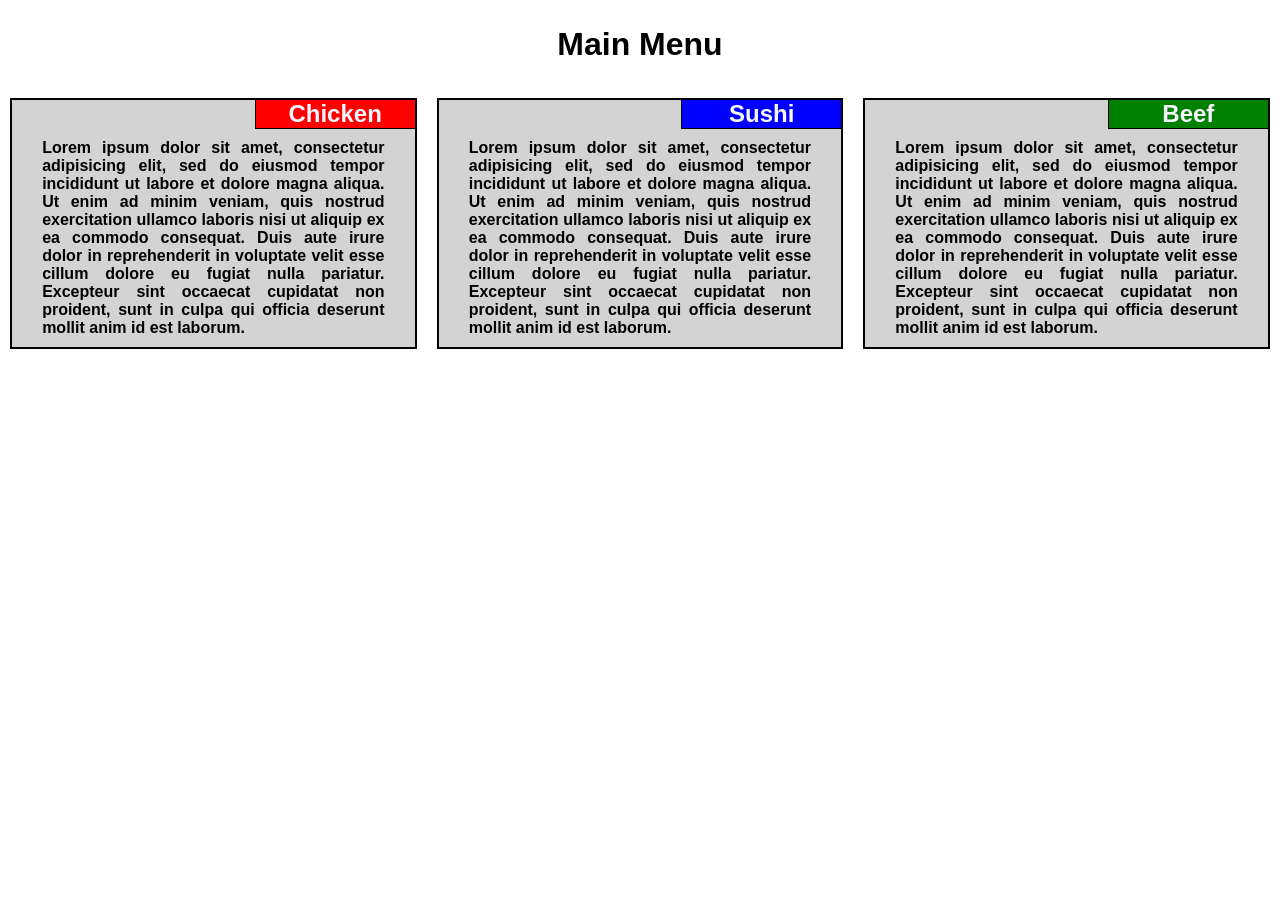
<file: module-2-solution/index.html>
<!DOCTYPE html>
<html>
<head>
	<meta charset="utf-8">
	<meta name="viewport" content="width=device-width, initial-scale=1">
	<title>Responsive 3 column site</title>
	<link rel="stylesheet" type="text/css" href="css/styles.css">
</head>
<body>
	<h1 class="main-heading">Main Menu</h1>
<div class="container">
	<div class="row">
		
		<div class="col-lg-4 col-md-6 col-sm-12">
			<div class="section">
				<h2 id="s1" class="sub-title">Chicken</h2> 
				<p> Lorem ipsum dolor sit amet, consectetur adipisicing elit, sed do eiusmod
				tempor incididunt ut labore et dolore magna aliqua. Ut enim ad minim veniam,
				quis nostrud exercitation ullamco laboris nisi ut aliquip ex ea commodo
				consequat. Duis aute irure dolor in reprehenderit in voluptate velit esse
				cillum dolore eu fugiat nulla pariatur. Excepteur sint occaecat cupidatat non
				proident, sunt in culpa qui officia deserunt mollit anim id est laborum.</p>
			</div>
		</div>
		<div  class="col-lg-4 col-md-6 col-sm-12">
			<div class="section">
		 		<h2 id="s2" class="sub-title">Sushi</h2> 
				<p>Lorem ipsum dolor sit amet, consectetur adipisicing elit, sed do eiusmod
				tempor incididunt ut labore et dolore magna aliqua. Ut enim ad minim veniam,
				quis nostrud exercitation ullamco laboris nisi ut aliquip ex ea commodo
				consequat. Duis aute irure dolor in reprehenderit in voluptate velit esse
				cillum dolore eu fugiat nulla pariatur. Excepteur sint occaecat cupidatat non
				proident, sunt in culpa qui officia deserunt mollit anim id est laborum.</p>
			</div>
		</div>

		<div  class="col-lg-4 col-md-12 col-sm-12">
			<div  class="section">
				<h2 id="s3" class="sub-title">Beef</h2>
				<p>Lorem ipsum dolor sit amet, consectetur adipisicing elit, sed do eiusmod
				tempor incididunt ut labore et dolore magna aliqua. Ut enim ad minim veniam,
				quis nostrud exercitation ullamco laboris nisi ut aliquip ex ea commodo
				consequat. Duis aute irure dolor in reprehenderit in voluptate velit esse
				cillum dolore eu fugiat nulla pariatur. Excepteur sint occaecat cupidatat non
				proident, sunt in culpa qui officia deserunt mollit anim id est laborum.
				</p>
			</div>
		</div>
	
	</div>
</div>
</body>
</html>
</file>
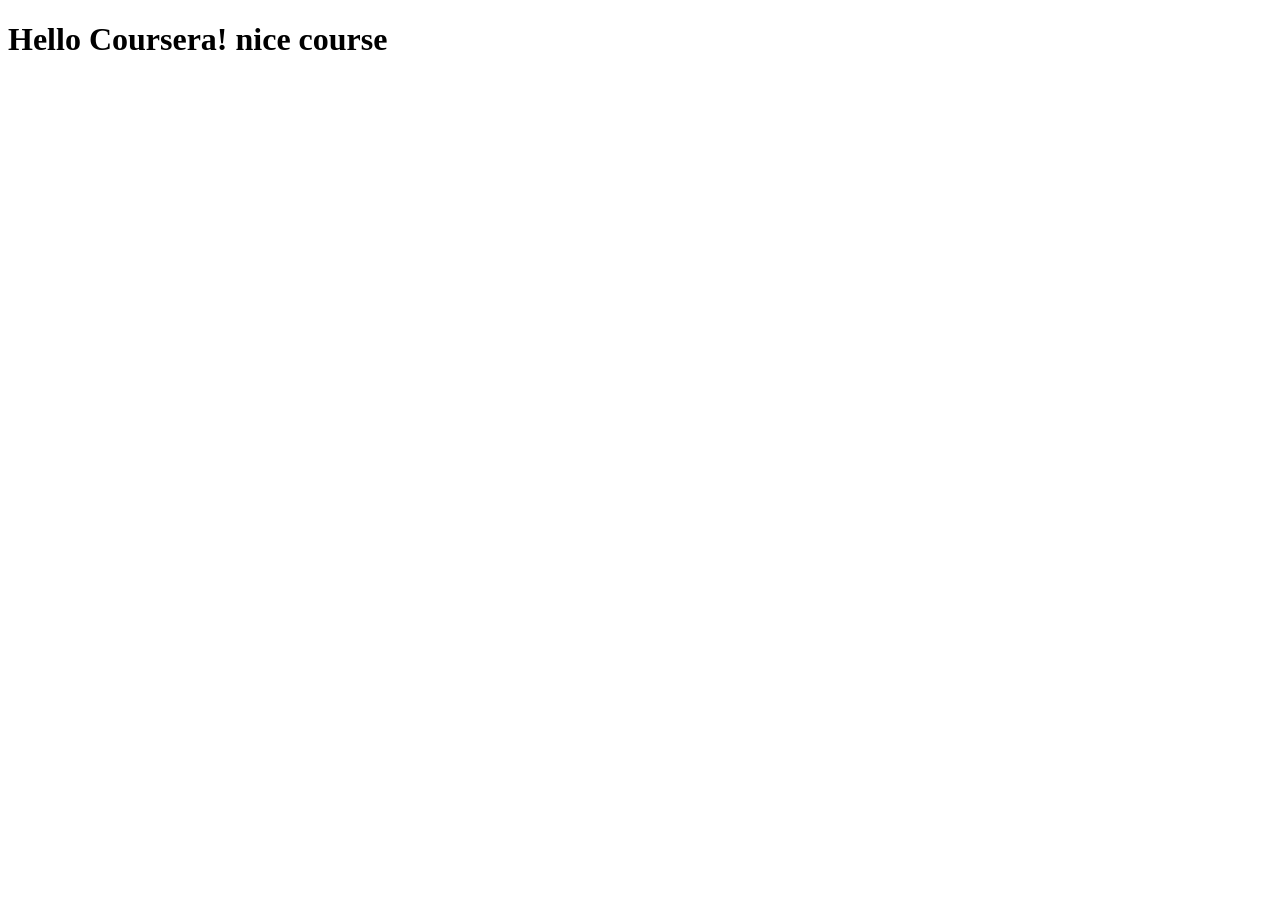
<file: site/index.html>
<!DOCTYPE html>
<html>
<head>
	<meta charset="utf-8">
	<meta name="viewport" content="width=device-width, initial-scale=1">
	<title>Hello Coursera</title>
</head>
<body>
<h1>Hello Coursera! nice course</h1>
</body>
</html>
</file>
<file: module-2-solution/css/styles.css>
* {
box-sizing: border-box;
margin: 0;
padding: 0;
font-family: Arial, Helvetica, sans-serif;
}

.row {
	width: 100%;
}

.main-heading {
	text-align: center;
	margin-top: 2%;
	margin-bottom: 2%;
}

.section { 
	background-color: lightgrey;
	border: 2px solid black;
	margin: 10px;
	position: relative;
}

.sub-title {
	color: ghostwhite;
	text-align: center;
	width: 160px;
	border-left: 1px solid black;
	border-bottom: 1px solid black;
	float: right;
}

p {
	font-weight: bold;
	padding: 10px;
	clear: right;
	width: 90%;
	text-align: justify;
	margin-left: auto;
	margin-right: auto;
}

#s1{
	background-color: red;
}
#s2{
	background-color: blue;
}
#s3{
	background-color: green;
}

/*****MEDIA QUERIES*****/

/*****Large devices*****/
@media (min-width: 992px){
	.col-lg-4{
		width: 33.33%;
		float: left;	
	}
}

@media (min-width: 768px) and (max-width: 991px){
	.col-md-6{
		width: 50%;
		float: left;
		
	}
	.col-md-12{
		width: 100%;
		float: left;
	}
}

@media (max-width: 766px){
	.col-sm-12{
		width: 100%;
float: left;
	}
}
</file>
